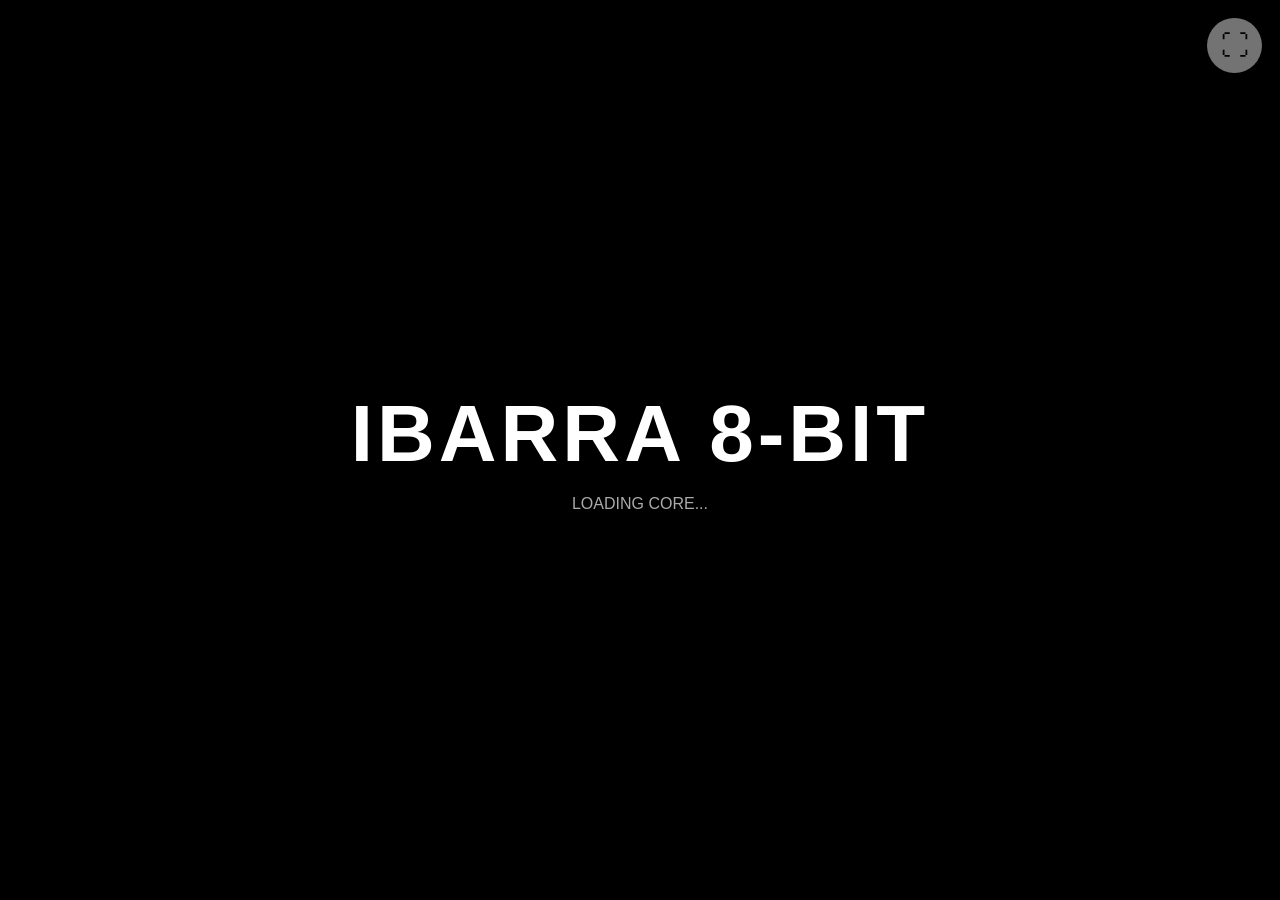
<file: emulador/index.html>
<!DOCTYPE html>
<html lang="es">
<head>
<meta charset="UTF-8">
<meta name="viewport" content="width=device-width, initial-scale=1.0">
<title>IBARRA 8-BIT</title>
<link rel="stylesheet" href="style.css">
</head>

<body>

<div id="intro">
  <div class="intro-box">
    <h1>IBARRA 8-BIT</h1>
    <p id="introText">INITIALIZING...</p>
  </div>
</div>

<button id="fullscreenBtn" title="Pantalla completa">⛶</button>

<div id="romMenu">
  <h2>IBARRA 8-BIT</h2>

  <label class="fileBtn" for="romInput">
    Seleccionar ROM *
  </label>

  <input type="file" id="romInput" accept=".smc,.sfc,.zip">

  <p id="romName">Carga una ROM de SNES para comenzar</p>
</div>

<div id="emulatorBox">
  <div id="game"></div>
</div>

<script src="app.js"></script>
</body>
</html>
</file>
<file: emulador/style.css>
*{
  margin:0;
  padding:0;
  box-sizing:border-box;
}

html,body{
  width:100%;
  height:100%;
  background:#000;
  color:white;
  font-family:Arial,sans-serif;
  overflow:hidden;
  touch-action:none;
  overscroll-behavior:none;
}

/* INTRO */

#intro{
  position:fixed;
  inset:0;
  background:#000;
  display:flex;
  align-items:center;
  justify-content:center;
  z-index:9999;
  transition:opacity 1s ease;
}

.intro-box{
  text-align:center;
  animation:pulse 1s infinite;
}

.intro-box h1{
  font-size:clamp(2.2rem,9vw,5rem);
  letter-spacing:4px;
}

.intro-box p{
  margin-top:15px;
  color:#aaa;
}

@keyframes pulse{
  0%,100%{
    transform:scale(1);
  }
  50%{
    transform:scale(1.07);
  }
}

/* BOTON FULLSCREEN MOVIBLE */

#fullscreenBtn{
  position:fixed;
  top:18px;
  right:18px;
  z-index:10000;
  width:55px;
  height:55px;
  font-size:28px;
  border:none;
  border-radius:50%;
  background:rgba(255,255,255,.45);
  color:#000;
  backdrop-filter:blur(4px);
  touch-action:none;
  user-select:none;
}

/* MENU ROM */

#romMenu{
  position:fixed;
  inset:0;
  display:flex;
  flex-direction:column;
  align-items:center;
  justify-content:center;
  gap:18px;
  background:#000;
  z-index:10;
  text-align:center;
  padding:20px;
}

#romMenu h2{
  font-size:clamp(2rem,8vw,4rem);
  letter-spacing:3px;
}

#romInput{
  display:none;
}

.fileBtn{
  background:white;
  color:black;
  padding:14px 22px;
  border-radius:8px;
  font-size:20px;
}

#romName{
  color:#ccc;
  max-width:90vw;
  overflow:hidden;
  text-overflow:ellipsis;
  white-space:nowrap;
}

/* EMULADOR */

#emulatorBox{
  width:100vw;
  height:100vh;
  background:#000;
}

#game{
  width:100%;
  height:100%;
}

/* =============================== */
/* AJUSTES EMULATORJS CONTROLES */
/* =============================== */

/* Agranda un poco todos los controles táctiles */
.ejs_virtualGamepad button,
.ejs_virtualGamepad div,
[class*="gamepad"] button,
[class*="Gamepad"] button{
  touch-action:none !important;
}

/* Separar visualmente los botones A/B/X/Y */
.ejs_virtualGamepad,
[class*="virtual"],
[class*="Virtual"]{
  --ibarra-gap: 22px;
}

/* Botones de acción un poco más grandes */
.ejs_button,
[class*="button"]{
  font-size:1.15em !important;
}

/* Ocultar botones rápido/lento si aparecen */
button[title*="Rápido"],
button[title*="Lento"],
button[aria-label*="Rápido"],
button[aria-label*="Lento"],
div[title*="Rápido"],
div[title*="Lento"],
div[aria-label*="Rápido"],
div[aria-label*="Lento"]{
  display:none !important;
}

/* En horizontal: separar más los botones */
@media (orientation:landscape){

  /* mueve el grupo de botones derechos un poquito más hacia afuera */
  .ejs_virtualGamepad{
    transform:scale(1.05) !important;
  }

  /* intenta separar botones internos de EmulatorJS */
  .ejs_button{
    margin:10px !important;
  }
}

/* En vertical: botones más cómodos */
@media (orientation:portrait){

  .ejs_button{
    margin:12px !important;
  }

  .ejs_virtualGamepad{
    transform:scale(1.08) !important;
  }
}
</file>
